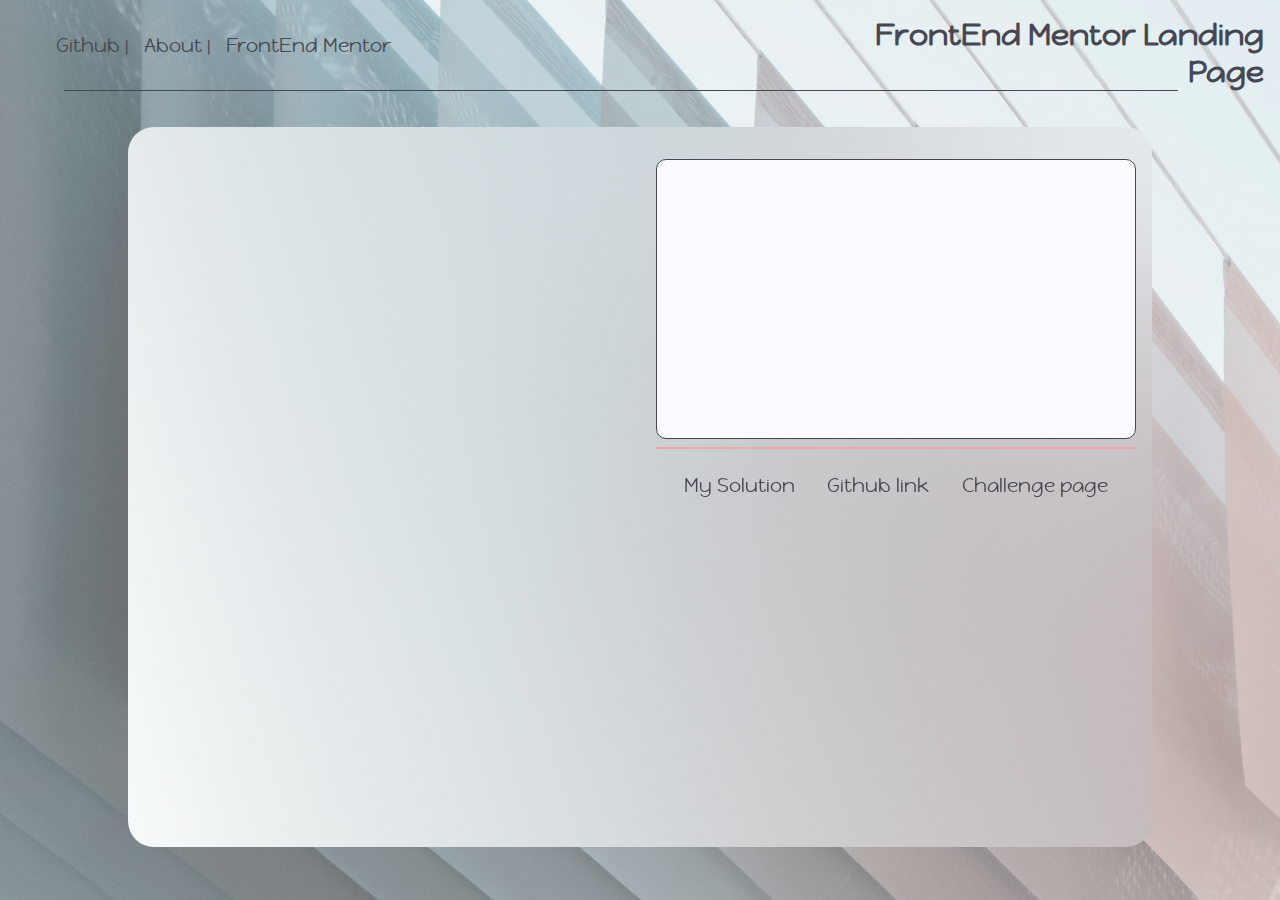
<file: index.html>
<!DOCTYPE html>
<html lang="en">
<head>
    <meta charset="UTF-8">
    <meta http-equiv="X-UA-Compatible" content="IE=edge">
    <meta name="viewport" content="width=device-width, initial-scale=1.0">
    <title>FrontEnd Mentor Landing Page</title>
    <link rel="stylesheet" href="style.css">
</head>
<body>
    <div class="background-wrapper"></div>
    <div class="content-wrapper">
        <header>
                <ul>
                    <li> <a href="https://github.com/SylvainDel" target="_blank" rel="noopener noreferrer"> Github </a></li>
                    <li><a href="#" target="_blank" rel="noopener noreferrer"> About </a></li>
                    <li><a href="https://www.frontendmentor.io/" target="_blank" rel="noopener noreferrer"> FrontEnd Mentor </a></li>
                </ul>
                <h1>FrontEnd Mentor Landing  <p>Page</p></h1>
        </header>
        <hr> 
        <main>
            <div class="article-wrapper">
            </div>
                <aside>
                    <article class="hero-article"></article>
                    <h2 class="hero-title"></h2>
                    <span class="hero-description"></span>
                    <div class="hero-link-wrapper">
                        <a href="" target="_blank" class="hero-link">My Solution</a>
                        <a href="" target="_blank"  class="hero-repo"> Github link </a>
                        <a href="" target="_blank" class="hero-frontendLink">Challenge page </a>
                    </div>
                </aside>
        </main>
    </div>   
    <script type="module" src="./script.js"></script>
</body>
</html>
</file>
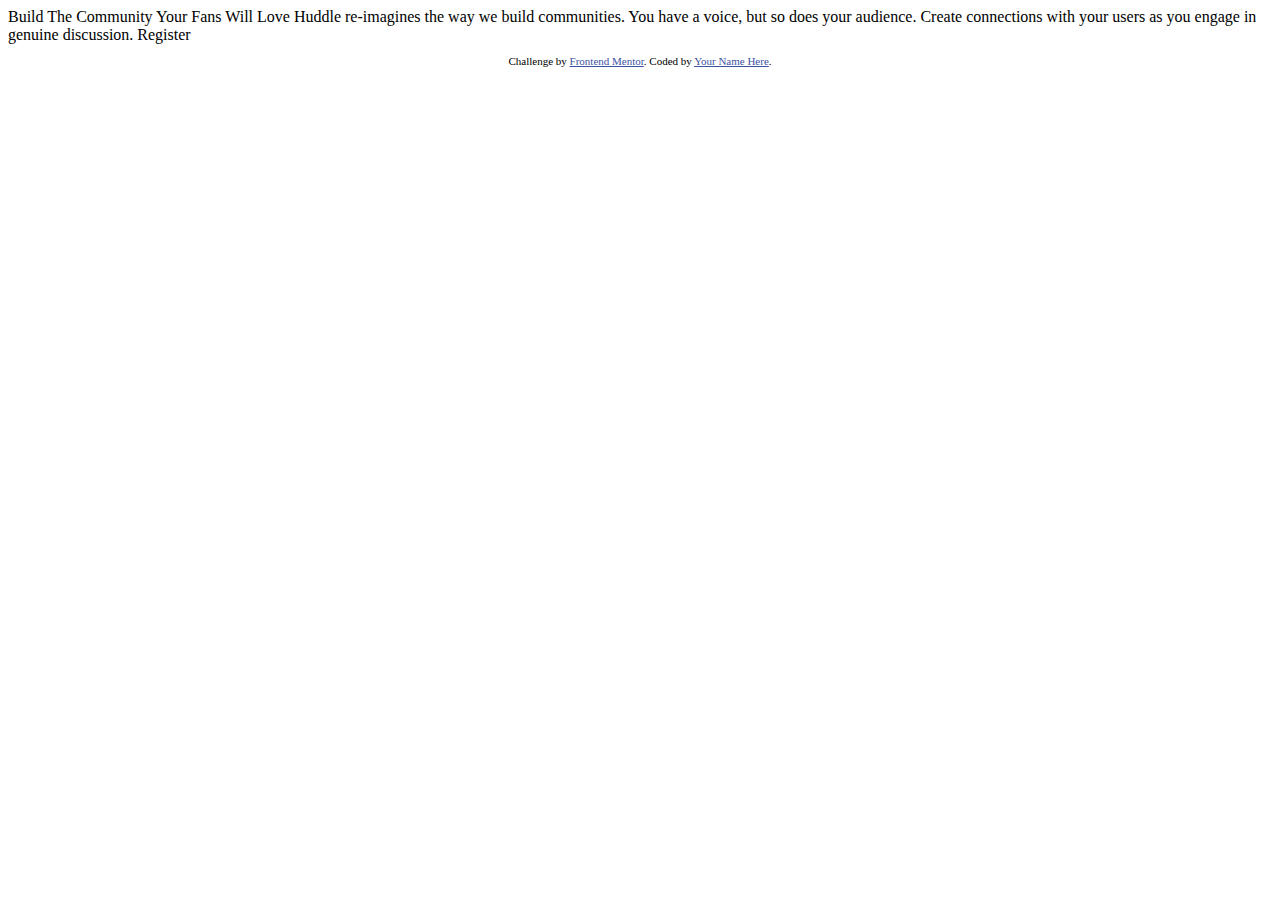
<file: challenges/huddle-landing-page-with-single-introductory-section-master/index.html>
<!DOCTYPE html>
<html lang="en">
<head>
  <meta charset="UTF-8">
  <meta name="viewport" content="width=device-width, initial-scale=1.0"> <!-- displays site properly based on user's device -->

  <link rel="icon" type="image/png" sizes="32x32" href="./images/favicon-32x32.png">
  
  <title>Frontend Mentor | Huddle landing page with single introductory section</title>

  <!-- Feel free to remove these styles or customise in your own stylesheet 👍 -->
  <style>
    .attribution { font-size: 11px; text-align: center; }
    .attribution a { color: hsl(228, 45%, 44%); }
  </style>
</head>
<body>

  Build The Community Your Fans Will Love

  Huddle re-imagines the way we build communities. You have a voice, but so does your audience. 
  Create connections with your users as you engage in genuine discussion. 

  Register

  <footer>
    <p class="attribution">
      Challenge by <a href="https://www.frontendmentor.io?ref=challenge" target="_blank">Frontend Mentor</a>. 
      Coded by <a href="#">Your Name Here</a>.
    </p>
  </footer>
</body>
</html>
</file>
<file: style.css>
@import url('https://fonts.googleapis.com/css2?family=Happy+Monkey&display=swap');
@import url('https://fonts.googleapis.com/css2?family=Happy+Monkey&family=Libre+Baskerville&display=swap');

:root{
    --dark--blue: rgb(70, 71, 82);
    --light--blue:  rgb(123, 125, 162);
    --accent : #f2a3abe8;

}

*{
    border: 0;
    margin: 0;
    box-sizing: border-box;
}

a{
    font-size: larger;
    cursor: pointer;
    color: inherit;
    text-decoration: underline 0.15em rgba(255, 255, 255, 0);
    transition: text-decoration-color 600ms;

}

a:hover{
     text-decoration-color: var(--accent);

}

.background-wrapper{
   position: absolute;
   background-image: url(./assets/images/background.jpg);
   background-repeat: no-repeat;
   background-size:cover;
   background-position: center;
   opacity: 0.6;
   min-width: 100vw;
   min-height: 100vh;
   z-index: 1;
}

.content-wrapper{
    font-family: 'Happy Monkey', cursive;
    color: var(--dark--blue);
    position: relative;
    min-width: 100vw;
    min-height: 100vh;
    z-index: 2;
    opacity: 1;
}

header{
    display: flex;
    justify-content: space-between;
    align-items: center;
    height: 10vh;
    padding: 1rem;
}

ul{
    list-style: none;
    display: flex;
    gap: 1rem;
}
li:not(:last-child)::after{
    content: "  |";
}

h1{
    align-self: baseline;
    font-size: 30px;
    text-align: right;
}

hr{
    border-top: 1px solid;
    color: var(--dark--blue);
    overflow: visible;
    text-align: center;
    height: 5px;
    width: 87%;
    margin-left: 4rem;
}

main{
    height: 80vh;
    width: 80%;
    min-width: min-content;
    overflow: hidden;
    margin: 2rem auto;
    padding: 1rem;
    backdrop-filter: blur(98px);
    -webkit-backdrop-filter: blur(10px);
    background: linear-gradient(253.1deg, rgba(245, 249, 255, 0.14) 6.52%, #FCFFFF 103.77%);
    border-radius: 26px;
    display: flex;
    justify-content:space-around;

}   

.article-wrapper{
    flex-grow: 2;
    display: grid; 
    place-items: center;
    grid-template-columns: repeat(auto-fill, minmax(240px, 1fr));
    grid-template-rows:repeat(auto-fill, minmax(140px, 1fr));
    gap: 0.8em; 
    grid-auto-flow:row dense;
    overflow: scroll;
    padding: 1rem;
    min-width: 250px;
}

.article-wrapper img{
    width: 100%;
    height: 100%;
    padding: 10px;
    cursor: pointer;
    filter: grayscale(90%);
}

.article-wrapper img:hover{
    filter: grayscale(0%);
}

article{
    width: 240px;
    height: 140px;
    border-radius: 10px;
    background: #FAFAFF;
    border: 1px solid var(--dark--blue);
    align-self: center;
    text-align: center;
    counter-increment: article-counter;
}

.selected-miniature {
    border: 3px solid var(--accent);
}

.miniature:hover{
    border: 3px solid var(--accent);
}

.hero-article{
    width: 30rem;
    height: 280px;
    margin-top: 1rem;
    background-position: center;
    background-size: cover;
    background-repeat: no-repeat;
}

.hero-title{
    margin: 0.5rem 0;
    font-family: 'Libre Baskerville', serif;

}

.hero-description{
    padding-top: 0.5rem;
    border-top: 2px solid var(--accent);
    text-align: justify;
    display: block;
    max-width: 30rem;
   font-family: 'Libre Baskerville', serif;
}

.hero-link-wrapper{
    display: flex;
    padding: 1rem;
    gap: 0.5rem;
    justify-content: space-around;
}
</file>
